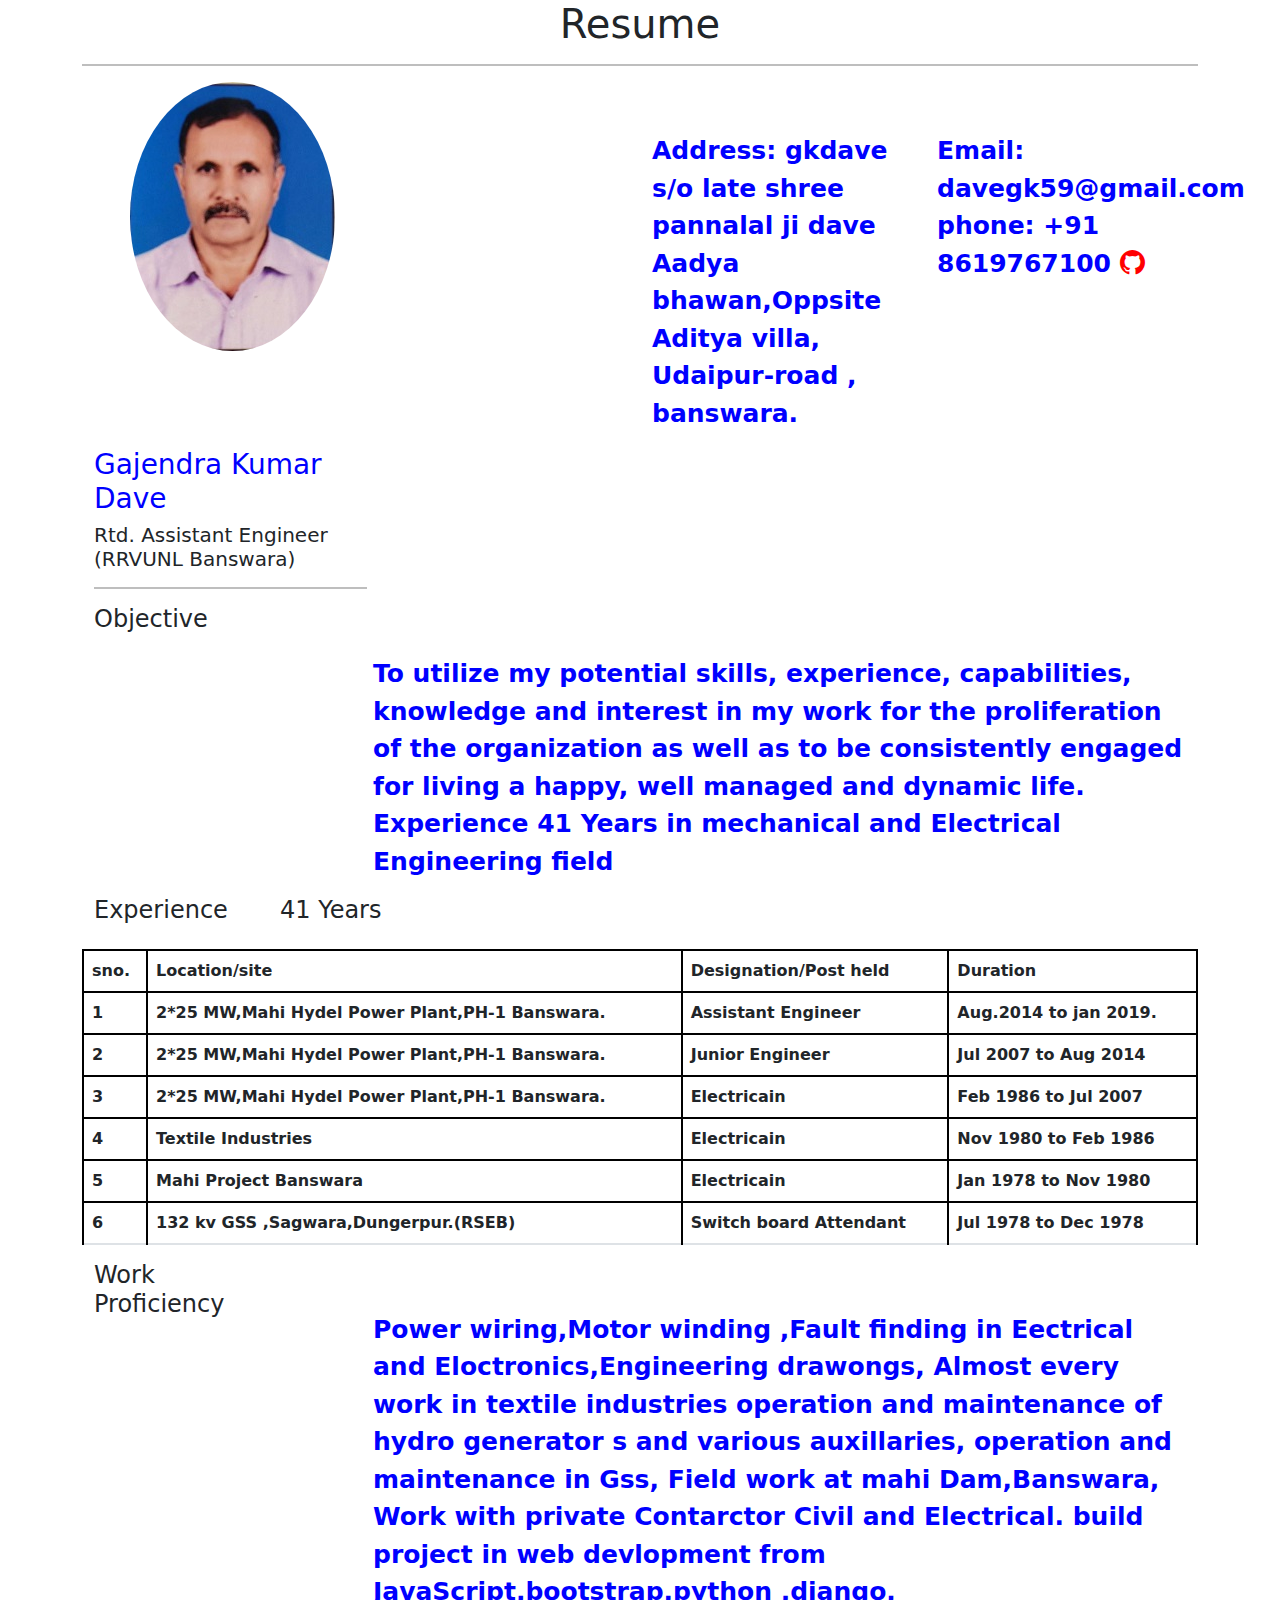
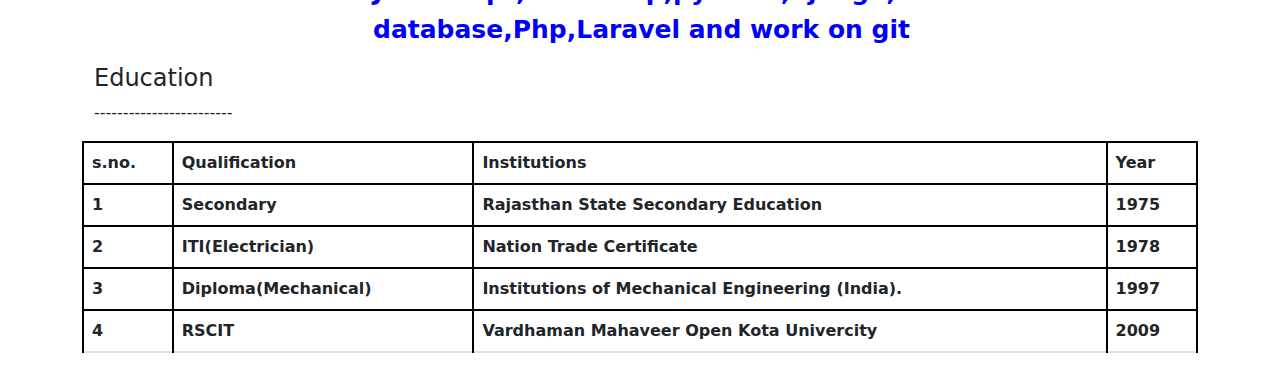
<file: resumegk/experiance/experiance.html>
<!DOCTYPE html>
<html lang="en">

<head>
    <meta charset="UTF-8">
    <meta http-equiv="X-UA-Compatible" content="IE=edge">
    <meta name="viewport" content="width=device-width, initial-scale=1.0">
    <link rel="stylesheet" href="https://cdn.jsdelivr.net/npm/bootstrap-icons@1.8.2/font/bootstrap-icons.css">

    <link rel="stylesheet" href="cssboot/bootstrap.css">
    <link rel="stylesheet" href="cssboot/css/style.css">
    <style>
        .bi {
            color: red;
            font-size: 25px;
        }
    </style>



    <title> Resume</title>
</head>

<body>
    <h1 class="text-center">Resume</h1>

    <div class="container">
        <hr>
        <div class="row">
            <div class="col-3">
                <img src="images\pic1.jpg" class="img-fluid rounded-circle  mx-5 width='100px' height-'100px' ">

            </div>
            <div class="col-3">
            </div>
            <div class="col-3">
                <p>
                    Address: <b>gkdave</b> s/o late shree pannalal ji dave Aadya bhawan,Oppsite Aditya villa, Udaipur-road , banswara.</p>

            </div>
            <div class="col-3">
                <p><b>Email: davegk59@gmail.com phone: +91 8619767100</b>

                    <a href=" https://github.com/Gkdave?tab=repositories"><i class="bi bi-github"></i></a>

                </p>
                <p> </p>

            </div>
        </div>
        <div class=" container ">
            <div class="row "></div>
            <div class="col-3 ">
                <h3 style="color:blue; "> Gajendra Kumar Dave</h3>
                <h5> Rtd. Assistant Engineer (RRVUNL Banswara)</h5>
                <hr>
            </div>
            <div class="row ">
                <div class="col-2 ">
                    <h4> Objective</h4>
                </div>
                <div class="col-1 "></div>
                <div class="col-9 ">
                    <p> To utilize my potential skills, experience, capabilities, knowledge and interest in my work for the proliferation of the organization as well as to be consistently engaged for living a happy, well managed and dynamic life. Experience
                        41 Years in mechanical and Electrical Engineering field
                    </p>
                </div>
            </div>
            <div class="row ">
                <div class="col-2 ">
                    <h4> Experience</h4>


                </div>

                <div class="col-2 ">
                    <h4>41 Years</h4>
                </div>
                <div class="col-8 ">

                </div>

            </div>
            <div class="row mt-3 ">
                <table class="table ">
                    <thead>
                        <tr>
                            <th scope="col ">sno.</th>
                            <th scope="col ">Location/site</th>
                            <th scope="col ">Designation/Post held</th>
                            <th scope="col ">Duration</th>
                        </tr>
                    </thead>
                    <tbody>
                        <tr>
                            <th scope="row ">1</th>
                            <td>2*25 MW,Mahi Hydel Power Plant,PH-1 Banswara.</td>
                            <td> Assistant Engineer</td>
                            <td>Aug.2014 to jan 2019.</td>
                        </tr>
                        <tr>
                            <th scope="row ">2</th>
                            <td> 2*25 MW,Mahi Hydel Power Plant,PH-1 Banswara.</td>
                            <td>Junior Engineer </td>
                            <td>Jul 2007 to Aug 2014</td>
                        </tr>
                        <tr>
                            <th scope="row ">3</th>
                            <td>2*25 MW,Mahi Hydel Power Plant,PH-1 Banswara.</td>
                            <td>Electricain </td>
                            <td>Feb 1986 to Jul 2007</td>
                        </tr>
                        <tr>
                            <th scope="row ">4</th>
                            <td>Textile Industries</td>
                            <td>Electricain</td>
                            <td>Nov 1980 to Feb 1986</td>
                        </tr>
                        <tr>
                            <th scope="row ">5</th>
                            <td>Mahi Project Banswara</td>
                            <td>Electricain</td>
                            <td>Jan 1978 to Nov 1980</td>
                        </tr>
                        <tr>
                            <th scope="row ">6</th>
                            <td>132 kv GSS ,Sagwara,Dungerpur.(RSEB)</td>
                            <td>Switch board Attendant</td>
                            <td>Jul 1978 to Dec 1978</td>
                        </tr>
                    </tbody>
                </table>

            </div>
            <div class="row ">
                <div class="col-2 ">
                    <h4> Work Proficiency</h4>
                </div>
                <div class="col-1 "></div>
                <div class="col-9 ">
                    <p> Power wiring,Motor winding ,Fault finding in Eectrical and Eloctronics,Engineering drawongs, Almost every work in textile industries operation and maintenance of hydro generator s and various auxillaries, operation and maintenance
                        in Gss, Field work at mahi Dam,Banswara, Work with private Contarctor Civil and Electrical. build project in web devlopment from  JavaScript,bootstrap,python ,django, database,Php,Laravel and work on git 
                    </p>
                </div>
            </div>
            <div class="col-2 ">
                <h4> Education</h4>
                ------------------------
            </div>
            <div class="row mt-3 ">
                <table class="table ">
                    <thead>
                        <tr>
                            <th scope="col ">s.no.</th>
                            <th scope="col ">Qualification</th>
                            <th scope="col ">Institutions</th>
                            <th scope="col ">Year</th>
                        </tr>
                    </thead>
                    <tbody>
                        <tr>
                            <th scope="row ">1</th>
                            <td>Secondary </td>
                            <td> Rajasthan State Secondary Education </td>
                            <td>1975</td>
                        </tr>
                        <tr>
                            <th scope="row ">2</th>
                            <td> ITI(Electrician) </td>
                            <td>Nation Trade Certificate </td>
                            <td>1978</td>
                        </tr>
                        <tr>
                            <th scope="row ">3</th>
                            <td>Diploma(Mechanical)</td>
                            <td>Institutions of Mechanical Engineering (India). </td>
                            <td>1997</td>
                        </tr>
                        <tr>
                            <th scope="row ">4</th>
                            <td>RSCIT</td>
                            <td> Vardhaman Mahaveer Open Kota Univercity
                            </td>
                            <td>2009</td>
                        </tr>

                    </tbody>
                </table>

            </div>
        </div>
        <div>

        </div>

        <script src="jsboot/bootstrap.js "></script>


</body>

</html>
</file>
<file: resumegk/experiance/cssboot/css/style.css>
.h6 {
    color: aqua;
}

p {
    color: blue;
    font-weight: 500;
    padding-top: 50px;
    font-size: 25px;
    font-weight: 700;
}

table,
th,
td {
    border: 2px solid black;
    font-weight: 700;
}

hr {
    border: 1px solid black;
}


/* thead,
tbody,
tfoot,
tr,
td,
th {
    border-color: inherit;
    border-style: solid;
    border-width: 0;
} */
</file>
